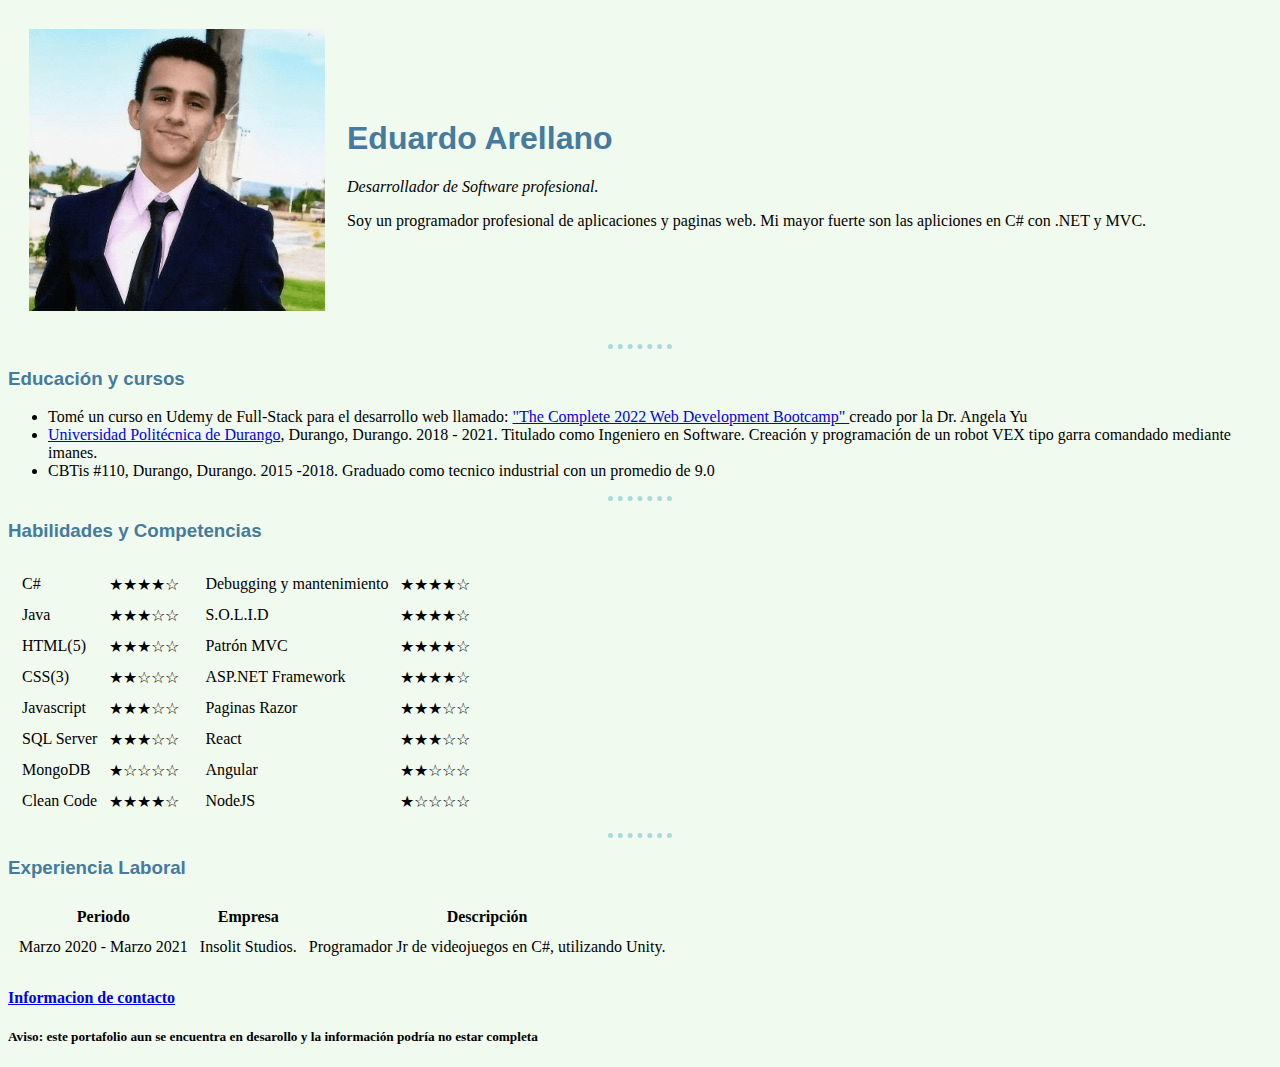
<file: index.html>
<!DOCTYPE html>
<html lang="en" dir="ltr">

<head>
  <meta charset="utf-8">
  <title>Portafolio de Eduardo Arellano</title>

</head>
<link rel="stylesheet" href="css/styles.css">
<body>
  <table cellspacing="20">
    <tr>
      <td><img src="Images/Eduardo.png" alt="Foto de perfil de Eduardo"></td>
      <td><h1>Eduardo Arellano</h1>
      <p><em>Desarrollador de Software profesional.</em></p>
      <p>Soy un programador profesional de aplicaciones y paginas web. Mi mayor fuerte son las apliciones en C# con .NET y MVC.</p></td>
    </tr>
  </table>
  <hr>
  <h3>Educación y cursos</h3>
  <ul>
    <li>Tomé un curso en Udemy de Full-Stack para el desarrollo web llamado: <a href="https://www.udemy.com/course/the-complete-web-development-bootcamp">"The Complete 2022 Web Development Bootcamp" </a>creado por la Dr. Angela Yu</li>
    <li><a href="http://www.unipolidgo.edu.mx/sitio/">Universidad Politécnica de Durango</a>, Durango, Durango. 2018 - 2021. Titulado como Ingeniero en Software. Creación y programación de un robot VEX tipo garra comandado mediante imanes.</li>
    <li>CBTis #110, Durango, Durango. 2015 -2018. Graduado como tecnico industrial con un promedio de 9.0</li>
  </ul>
  <hr>
  <h3>Habilidades y Competencias</h3>
  <table>
    <tr>
      <td>
        <table cellspacing = "10">
          <tr>
            <td>C#</td>
            <td>★★★★☆</td>
          </tr>
          <tr>
            <td>Java</td>
            <td>★★★☆☆</td>
          </tr>
          <tr>
            <td>HTML(5)</td>
            <td>★★★☆☆</td>
          </tr>
          <tr>
            <td>CSS(3)</td>
            <td>★★☆☆☆</td>
          </tr>
          <tr>
            <td>Javascript</td>
            <td>★★★☆☆</td>
          </tr>
          <tr>
            <td>SQL Server</td>
            <td>★★★☆☆</td>
          </tr>
          <tr>
            <td>MongoDB</td>
            <td>★☆☆☆☆</td>
          </tr>
          <tr>
            <td>Clean Code</td>
            <td>★★★★☆</td>
          </tr>
        </table>
      </td>
      <td>
        <table cellspacing="10">
          <tr>
            <td>Debugging y mantenimiento</td>
            <td>★★★★☆</td>
          </tr>
          <tr>
            <td>S.O.L.I.D</td>
            <td>★★★★☆</td>
          </tr>
          <tr>
            <td>Patrón MVC</td>
            <td>★★★★☆</td>
          </tr>
          <tr>
            <td>ASP.NET Framework</td>
            <td>★★★★☆</td>
          </tr>
          <tr>
            <td>Paginas Razor</td>
            <td>★★★☆☆</td>
          </tr>
          <tr>
            <td>React</td>
            <td>★★★☆☆</td>
          </tr>
          <tr>
            <td>Angular</td>
            <td>★★☆☆☆</td>
          </tr>
          <tr>
            <td>NodeJS</td>
            <td>★☆☆☆☆</td>
          </tr>
        </table>
      </td>
    </tr>
  </table>
  <hr>
  <h3>Experiencia Laboral</h3>
  <table cellspacing = "10">
    <thead>
      <tr>
        <th>Periodo</th>
        <th>Empresa</th>
        <th>Descripción</th>
      </tr>
    </thead>
    <tbody>
      <tr>
        <td>
          Marzo 2020 - Marzo 2021
        </td>
        <td>
          Insolit Studios.
        </td>
        <td>
          Programador Jr de videojuegos en C#, utilizando Unity.
        </td>
      </tr>
    </tbody>
    <tfoot>

    </tfoot>
  </table>
  <h4><a href="contact.html">Informacion de contacto</a></h4>
  <h5>Aviso: este portafolio aun se encuentra en desarollo y la información podría no estar completa</h5>
</body>

</html>
</file>
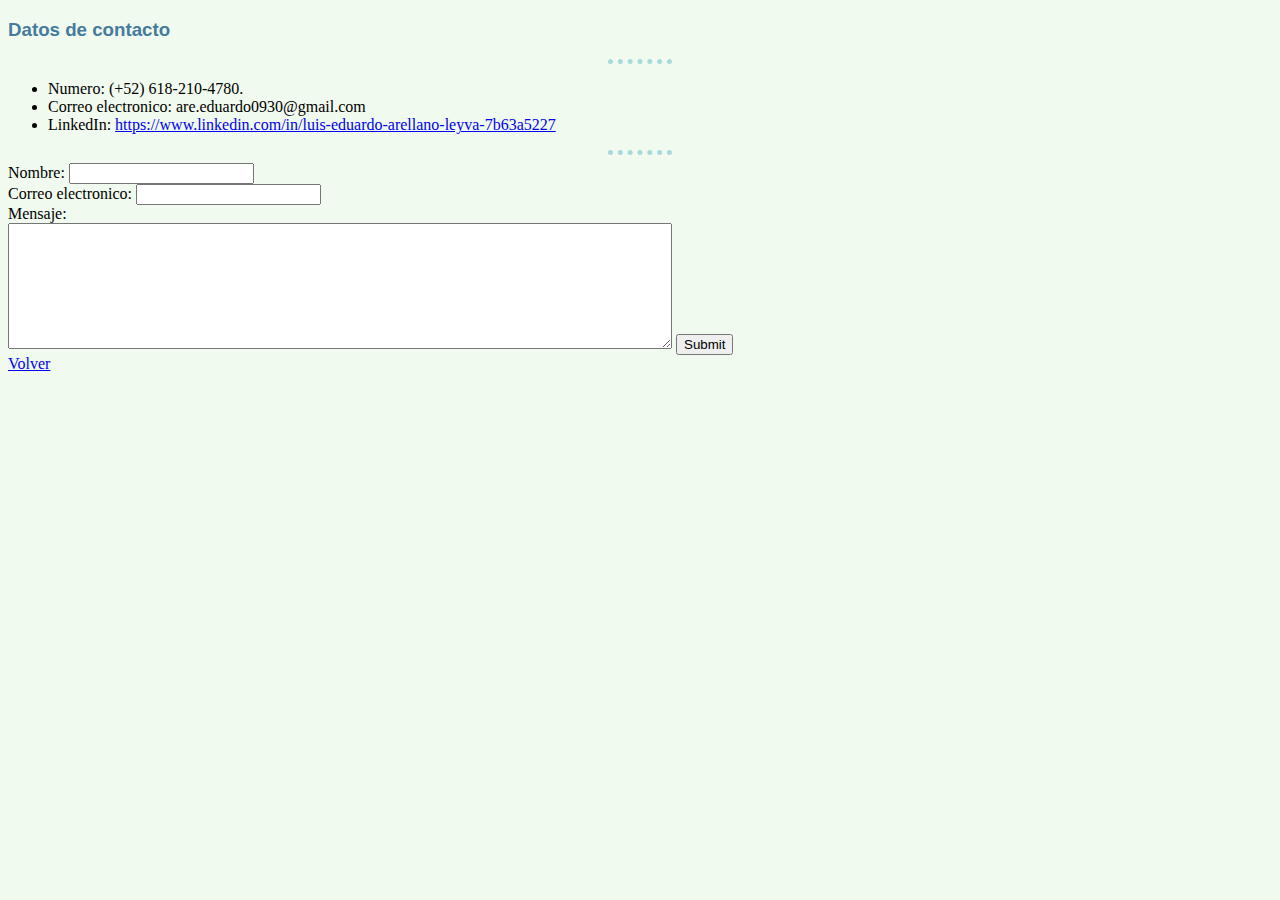
<file: contact.html>
<!DOCTYPE html>
<html lang="en" dir="ltr">

<head>
  <meta charset="utf-8">
  <title>Mi información de contacto</title>
</head>
<link rel="stylesheet" href="css/styles.css">
<body>
  <h3>Datos de contacto</h3>
  <hr>
  <ul>
    <li>Numero: (+52) 618-210-4780.</li>
    <li>Correo electronico: are.eduardo0930@gmail.com</li>
    <li>LinkedIn: <a href="https://www.linkedin.com/in/luis-eduardo-arellano-leyva-7b63a5227">https://www.linkedin.com/in/luis-eduardo-arellano-leyva-7b63a5227</a></li>
  </ul>
  <hr>
  <form class="" action="mailto:are.eduardo0930@gmail.com" method="post">
    <label>Nombre: </label>
    <input type="text" name="yourName" value=""><br>
    <label>Correo electronico: </label>
    <input type="email" name="yourEmail" value=""><br>
    <label>Mensaje:</label><br>
    <textarea name="yourMessage" rows="8" cols="80"></textarea>
    <input type="submit">
  </form>
  <a href="index.html">Volver</a>
</body>

</html>
</file>
<file: css/styles.css>
palette{
  color: #E63946;
  color: #F1FAEE;
  color: #A8DADC;
  color: #457B9D;
  color: #1D3557;
}

body{
  background-color: #F1FAEE;
}

hr{
  border-style: none;
  border-top-style: dotted;
  border-color: #A8DADC;
  border-width: 5px;
  width: 5%;
}

h3{
  font-family: sans-serif, arial, helvetica;
  color: #457B9D;
}

h1{
  font-family: sans-serif, arial, helvetica;
  color: #457B9D;
}
</file>
